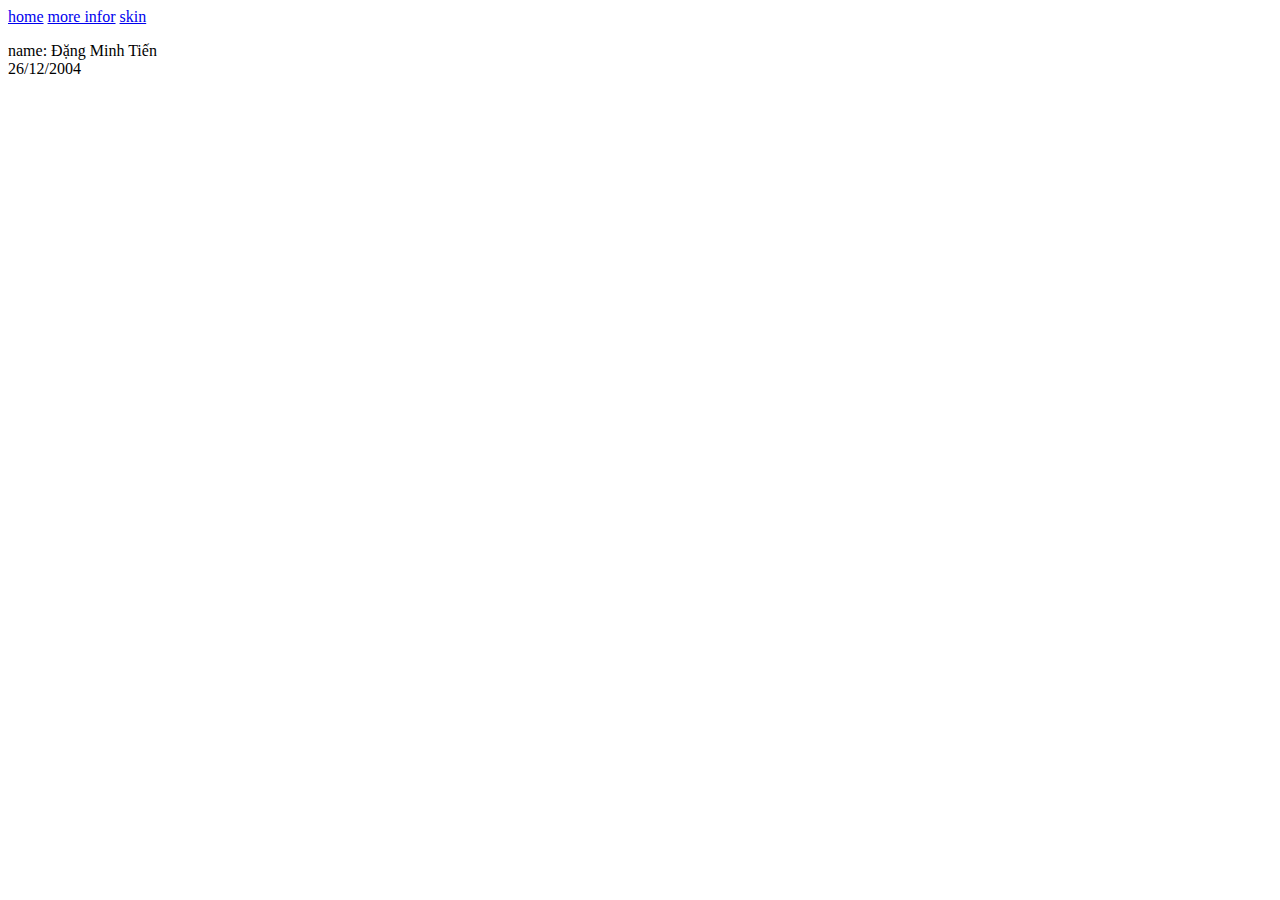
<file: infor.html>
<!DOCTYPE html>
<html lang="vi">
  <head>
    <meta charset="UTF-8" />
    <meta name="viewport" content="width=device-width, initial-scale=1.0" />
    <title>my infor</title>
  </head>
  <body>
    <a href="/index.html">home</a>
    <a href="/infor.html">more infor</a>
    <a href="/lol.html">skin</a>
    <p>name: Đặng Minh Tiến <br />26/12/2004</p>
  </body>
</html>
</file>
